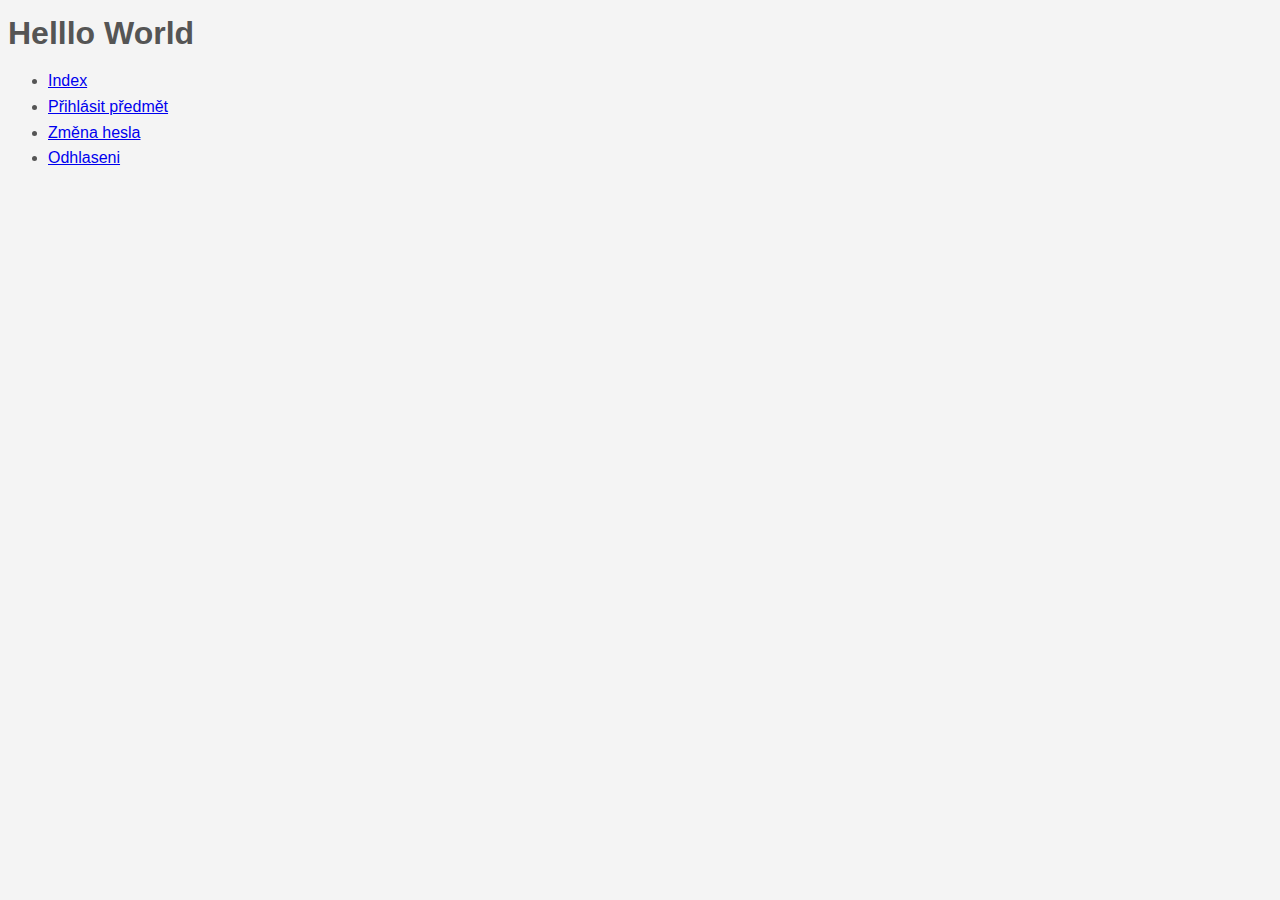
<file: index.html>
<!DOCTYPE html>
<html lang="en">
<head>
    <meta charset="UTF-8">
    <meta name="viewport" content="width=device-width, initial-scale=1.0">
    <meta http-equiv="X-UA-Compatible" content="ie=edge">
    <title>Document</title>
    <link rel="stylesheet" href="bubu.css">
</head>
<body>
    <h1>Helllo World</h1>
    <ul>
            <li><a href="index.php">Index</a></li>
            <li><a href="classes_to_get.php">Přihlásit předmět</a></li>
            <li><a href="nastaveni.php">Změna hesla</a></li>
            <li><a href="odhlaseni.php">Odhlaseni</a></li>
    </ul>
</body>
</html>
</file>
<file: bubu.css>
body{
  background-color:#f4f4f4;
  color:#555555;
  font: normal 16px Arial, Helvetica;
  line-height:1.6em;
  
}
h2{
    text-align:center;
}

.container{
    width:960px;
    margin:auto;
    }
.welcome{
    background-color:#f4f4f4;
    margin:0;
    color:#555555;
    border: 2px #ccc solid;
    padding-left:10px;
    text-decoration:underline;

    }
.ovladaci_panel_student ul {
    list-style-type: none;
    margin: 0;
    padding: 0;
}
.ovladaci_panel_student li {
    float: left;
}
  
.ovladaci_panel_student a {
    display: block;
    padding: 16px;
    background-color: #dddddd;
    text-decoration: none;
}
.ovladaci_panel_ucitel ul {
    list-style-type: none;
    margin: 0;
    padding: 0;
}
.ovladaci_panel_ucitel li {
    float: left;
}
  
.ovladaci_panel_ucitel a {
    display: block;
    padding: 16px;
    background-color: #dddddd;
    text-decoration: none;
}
.moje_predmety{
    float:left;
    width:33.3%;
    border:1px #ccc solid;
    list-style-type: none;
    margin:10px 0;
    padding:5px;
    line-height:1.6em;
    box-sizing:border-box;
}
.spoluzaci{
    float:left;
    width:33.3%;
    border:1px #ccc solid;
    margin:10px 0;
    padding:5px;
    box-sizing:border-box;
}
.znamky{
    float:left;
    widows: 33.3;
    border:1px #ccc solid;
    margin:10px 0;
    padding:5px;
    box-sizing:border-box; 
}
.seznam_predmetu{
    list-style-type: none;
    line-height:1.6em;
}
</file>
